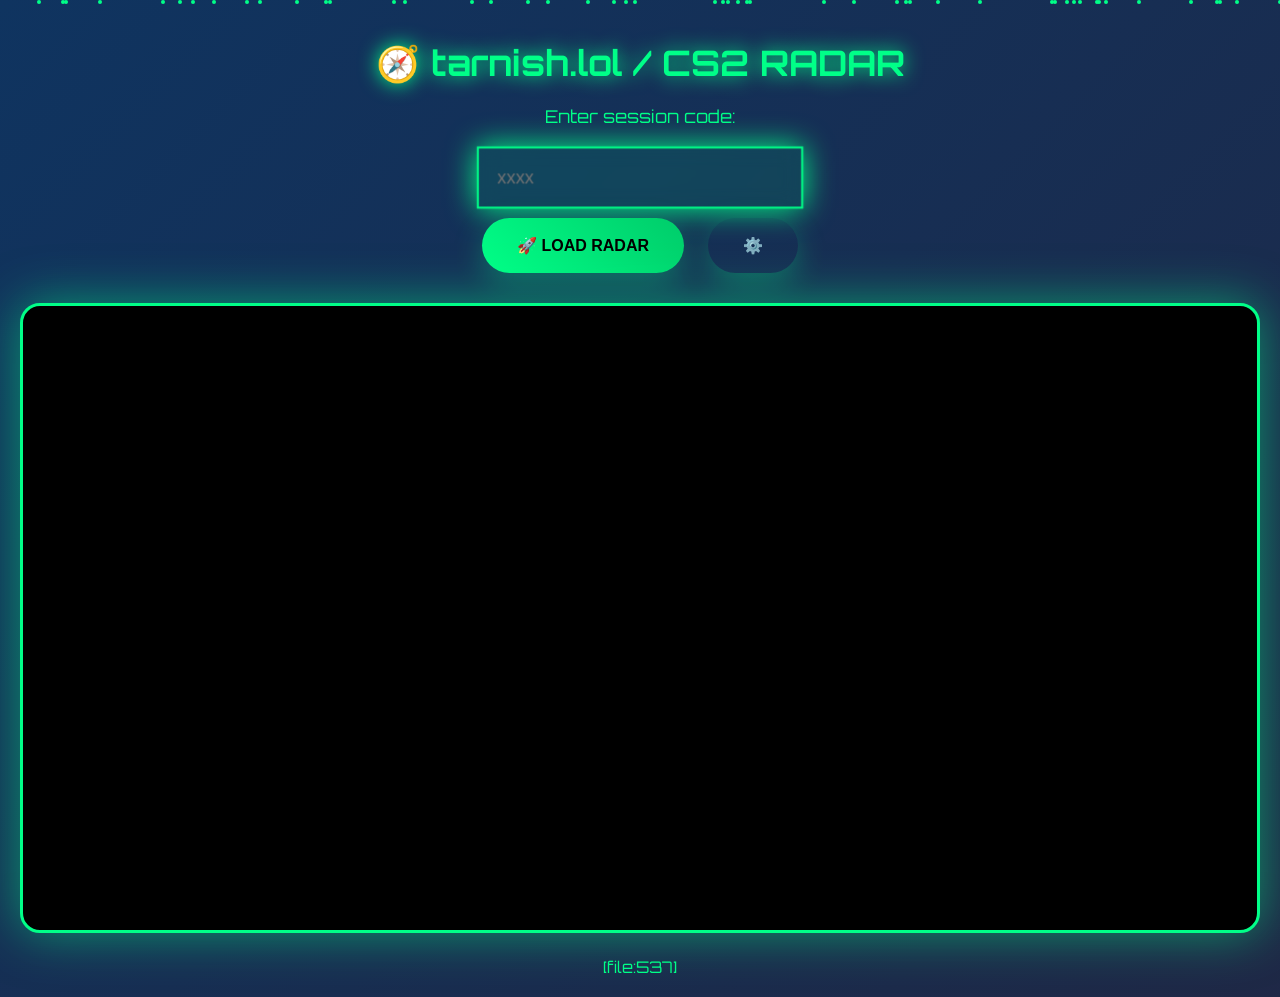
<file: cs2/index.html>
<!DOCTYPE html>
<html>
<head>
  <title>tarnish.lol/cs2 Radar</title>
  <style>
    @import url('https://fonts.googleapis.com/css2?family=Orbitron:wght@400;700&display=swap');
    
    * { margin: 0; padding: 0; box-sizing: border-box; }
    
    body { 
      background: linear-gradient(-45deg, #0f0c29, #302b63, #24243e, #0f3460);
      background-size: 400% 400%;
      animation: gradientShift 8s ease infinite;
      color: #00ff88; 
      font-family: 'Orbitron', monospace; 
      text-align: center; 
      padding: 20px; 
      min-height: 100vh;
      overflow-x: hidden;
      position: relative;
    }
    
    
    .particles { position: fixed; top: 0; left: 0; width: 100%; height: 100%; pointer-events: none; z-index: 1; }
    .particle { position: absolute; width: 4px; height: 4px; background: #00ff88; border-radius: 50%; animation: float 20s linear infinite; }
    
    
    .controls { position: fixed; top: 20px; right: 20px; background: rgba(0,255,136,0.1); padding: 15px; border-radius: 15px; backdrop-filter: blur(10px); z-index: 100; }
    .settings-btn { background: none; border: none; color: #00ff88; font-size: 24px; cursor: pointer; margin-bottom: 10px; }
    .slider { width: 120px; height: 6px; border-radius: 3px; background: rgba(255,255,255,0.2); outline: none; -webkit-appearance: slider-vertical; writing-mode: bt-lr; }
    .slider::-webkit-slider-thumb { -webkit-appearance: none; width: 20px; height: 20px; background: #00ff88; border-radius: 50%; cursor: pointer; }
    
    h1 { font-size: 2.2em; font-weight: 700; text-shadow: 0 0 20px #00ff88; margin: 20px 0; position: relative; z-index: 10; animation: glow 2s ease-in-out infinite alternate; }
    p { font-size: 1.1em; margin-bottom: 20px; position: relative; z-index: 10; }
    
    input { background: rgba(0,255,136,0.1); color: #00ff88; border: 2px solid #00ff88; padding: 18px; font-size: 18px; width: 320px; backdrop-filter: blur(10px); transition: all 0.3s; position: relative; z-index: 10; }
    input:focus { box-shadow: 0 0 30px #00ff88; outline: none; transform: scale(1.02); }
    
    button { background: linear-gradient(45deg, #00ff88, #00cc6a); color: #000; border: none; padding: 18px 35px; font-size: 16px; cursor: pointer; margin: 10px; border-radius: 50px; font-weight: bold; transition: all 0.3s; position: relative; z-index: 10; box-shadow: 0 10px 30px rgba(0,255,136,0.3); }
    button:hover { transform: translateY(-3px) scale(1.03); box-shadow: 0 15px 35px rgba(0,255,136,0.5); }
    
    #radar { width: 100%; height: 70vh; border: 3px solid #00ff88; border-radius: 20px; background: #000; margin: 20px 0; box-shadow: 0 0 50px rgba(0,255,136,0.5); position: relative; z-index: 10; transition: height 0.3s ease; }
    
    @keyframes gradientShift { 0%,100%{background-position:0% 50%} 50%{background-position:100% 50%} }
    @keyframes glow { from{text-shadow:0 0 20px #00ff88} to{text-shadow:0 0 30px #00ff88,0 0 40px #00ff88} }
    @keyframes float { 0%{transform:translateY(100vh) rotate(0deg);opacity:0} 10%{opacity:1} 90%{opacity:1} 100%{transform:translateY(-100px) rotate(360deg);opacity:0} }
  </style>
</head>
<body>
  <div class="particles" id="particles"></div>
  
  
  <div class="controls" id="controls" style="display:none;">
    <button class="settings-btn" onclick="toggleControls()" title="Settings">⚙️</button>
    <br>
    <label>Size:</label><br>
    <input type="range" class="slider" id="sizeSlider" min="40" max="100" value="70" orient="vertical" onchange="updateSize()">
    <div style="font-size:12px;margin-top:5px;">40% - 100% height</div>
  </div>
  
  <h1>🧭 tarnish.lol / CS2 RADAR</h1>
  <p>Enter session code:</p>
  <input type="text" id="code" placeholder="xxxx" maxlength="10" autofocus>
  <br>
  <button onclick="loadRadar()">🚀 LOAD RADAR</button>
  <button class="settings-btn" onclick="toggleControls()" title="Resize" style="font-size:16px;">⚙️</button>
  
  <iframe id="radar" src="" allowfullscreen></iframe>

  <script>
    
    function createParticles() {
      const particles = document.getElementById('particles');
      for (let i = 0; i < 50; i++) {
        const p = document.createElement('div');
        p.className = 'particle';
        p.style.left = Math.random() * 100 + '%';
        p.style.animationDelay = Math.random() * 20 + 's';
        p.style.animationDuration = (Math.random() * 10 + 10) + 's';
        particles.appendChild(p);
      }
    }
    createParticles();

    let controlsVisible = false;
    function toggleControls() {
      controlsVisible = !controlsVisible;
      document.getElementById('controls').style.display = controlsVisible ? 'block' : 'none';
    }

    function updateSize() {
      const size = document.getElementById('sizeSlider').value;
      document.getElementById('radar').style.height = size + 'vh';
    }

    function loadRadar() {
      const code = document.getElementById('code').value.trim();
      if (code) {
        document.getElementById('radar').src = `https://radar.valth.run/session/${code}`;
        document.getElementById('code').blur();
      }
    }
    
    
    const urlParams = new URLSearchParams(window.location.search);
    if (urlParams.has('code')) {
      document.getElementById('code').value = urlParams.get('code');
      loadRadar();
    }
    document.getElementById('code').addEventListener('keypress', e => { if(e.key==='Enter') loadRadar(); });
  </script>
</body>
</html>[file:537]
</file>
